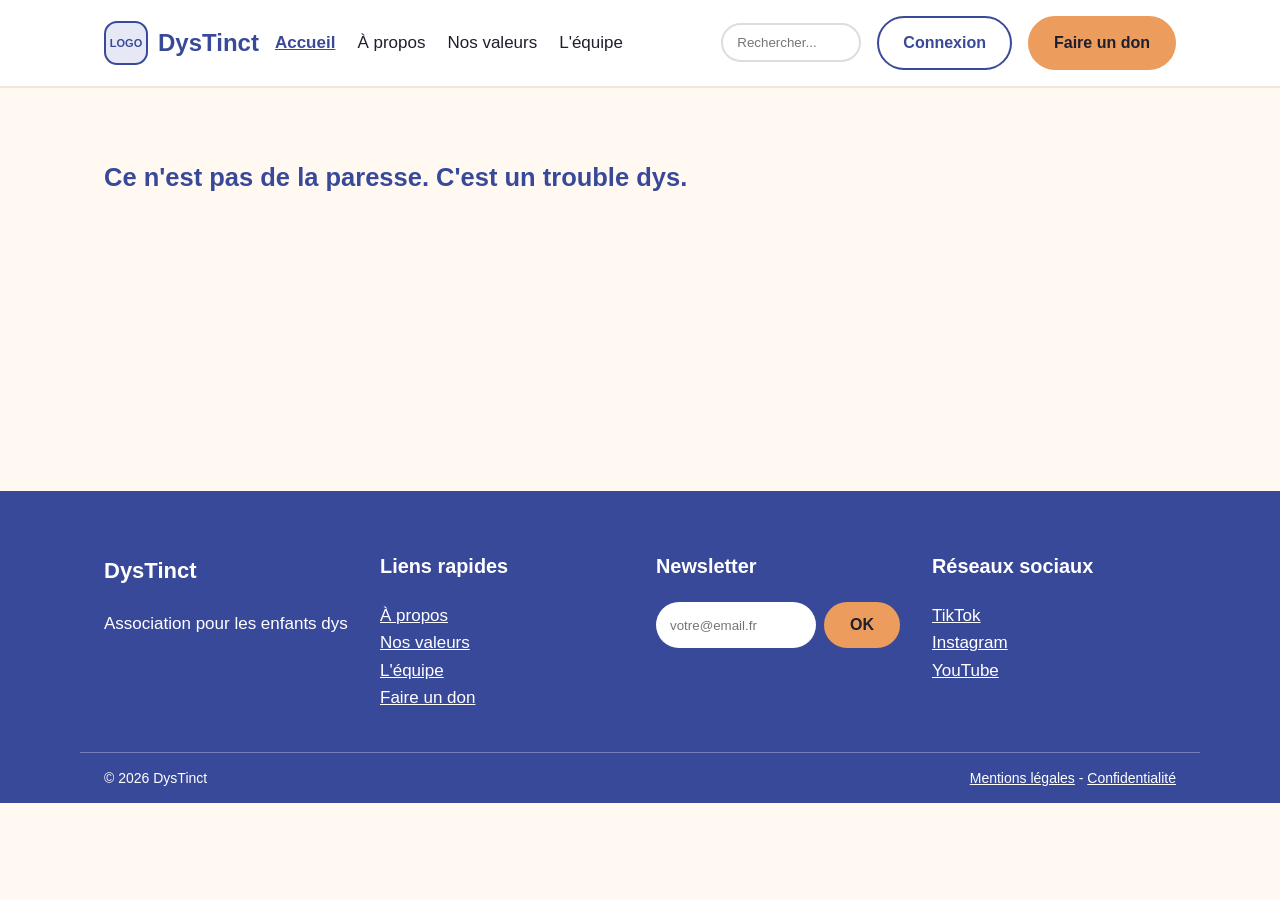
<file: index.html>
<!DOCTYPE html>
<html lang="fr">
<head>
  <meta charset="UTF-8">
  <meta name="viewport" content="width=device-width, initial-scale=1.0">
  <title>Accueil - DysTinct</title>
  <link rel="icon" href="favicon.ico">
  <link rel="stylesheet" href="style.css">
</head>
<body>

  <!-- header -->
  <header>
    <div class="conteneur header-contenu">
      <a href="index.html" class="logo">
        <img src="images/logo.svg" alt="Logo DysTinct" width="44" height="44">
        DysTinct
      </a>
      <nav>
        <ul>
          <li><a href="index.html" class="actif">Accueil</a></li>
          <li><a href="apropos.html">À propos</a></li>
          <li><a href="valeurs.html">Nos valeurs</a></li>
          <li><a href="equipe.html">L'équipe</a></li>
        </ul>
      </nav>
      <input type="search" class="recherche" placeholder="Rechercher...">
      <a href="connexion.html" class="btn btn-contour">Connexion</a>
      <a href="don.html" class="btn btn-don">Faire un don</a>
    </div>
  </header>

  <main>
    <!-- hero : titre + texte + 2 boutons + image -->
    <section class="hero">
      <h1>Ce n'est pas de la paresse. C'est un trouble dys.</h1>
    </section>

    <!-- texte avec les lettres mélangées -->
    <section class="simulation"></section>

    <!-- nos actions (grille) -->
    <section class="missions"></section>

    <!-- témoignages -->
    <section class="temoignages"></section>

    <!-- bandeau don -->
    <section class="bandeau-don"></section>
  </main>

  <!-- footer -->
  <footer>
    <div class="conteneur footer-colonnes">
      <div>
        <p class="footer-titre">DysTinct</p>
        <p>Association pour les enfants dys</p>
      </div>
      <div>
        <h3>Liens rapides</h3>
        <ul>
          <li><a href="apropos.html">À propos</a></li>
          <li><a href="valeurs.html">Nos valeurs</a></li>
          <li><a href="equipe.html">L'équipe</a></li>
          <li><a href="don.html">Faire un don</a></li>
        </ul>
      </div>
      <div>
        <h3>Newsletter</h3>
        <form class="newsletter">
          <input type="email" placeholder="votre@email.fr">
          <button type="submit" class="btn btn-don">OK</button>
        </form>
      </div>
      <div>
        <h3>Réseaux sociaux</h3>
        <ul>
          <li><a href="#">TikTok</a></li>
          <li><a href="#">Instagram</a></li>
          <li><a href="#">YouTube</a></li>
        </ul>
      </div>
    </div>
    <div class="conteneur footer-bas">
      <p>© 2026 DysTinct</p>
      <p><a href="#">Mentions légales</a> - <a href="#">Confidentialité</a></p>
    </div>
  </footer>

</body>
</html>
</file>
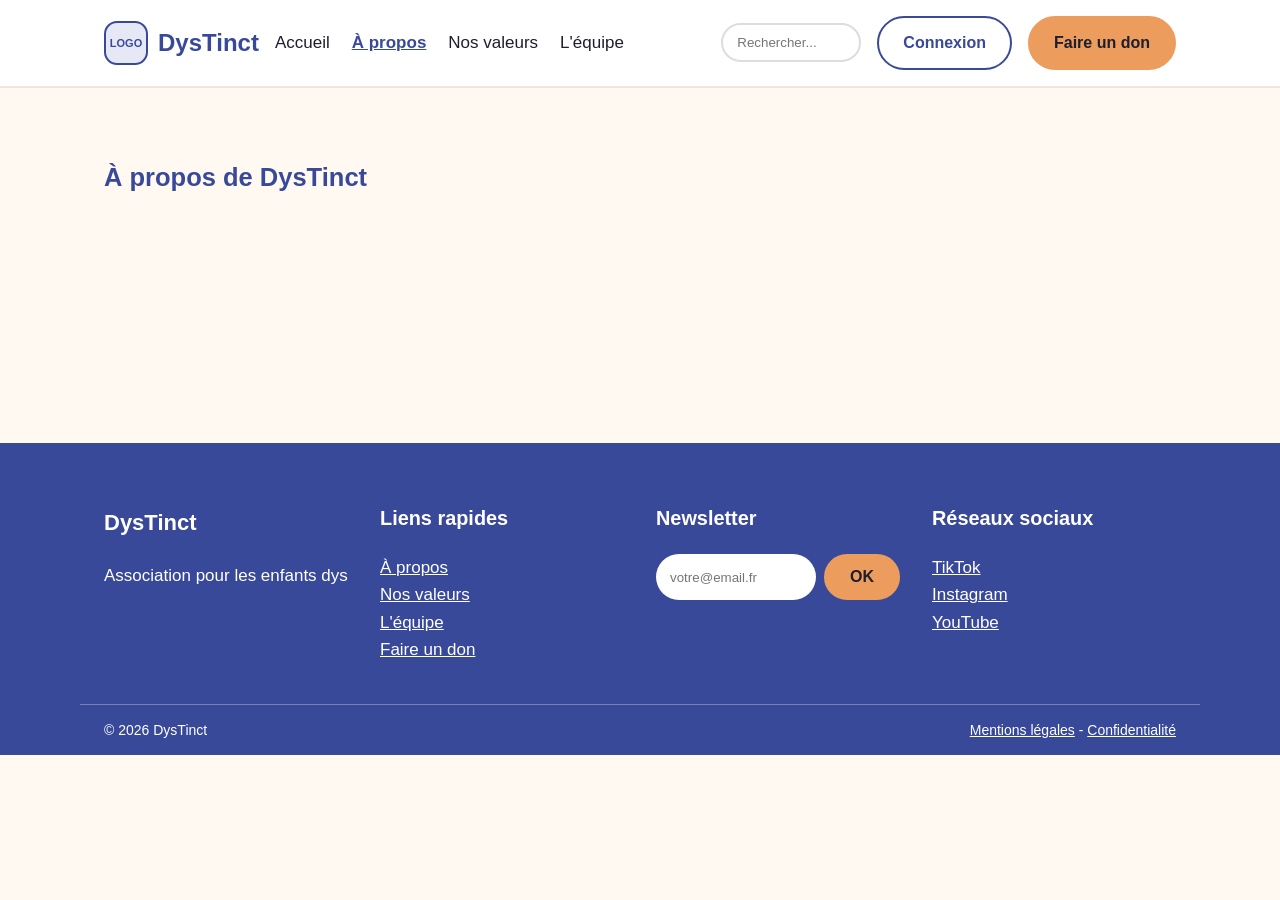
<file: apropos.html>
<!DOCTYPE html>
<html lang="fr">
<head>
  <meta charset="UTF-8">
  <meta name="viewport" content="width=device-width, initial-scale=1.0">
  <title>À propos - DysTinct</title>
  <link rel="icon" href="favicon.ico">
  <link rel="stylesheet" href="style.css">
</head>
<body>

  <!-- header -->
  <header>
    <div class="conteneur header-contenu">
      <a href="index.html" class="logo">
        <img src="images/logo.svg" alt="Logo DysTinct" width="44" height="44">
        DysTinct
      </a>
      <nav>
        <ul>
          <li><a href="index.html">Accueil</a></li>
          <li><a href="apropos.html" class="actif">À propos</a></li>
          <li><a href="valeurs.html">Nos valeurs</a></li>
          <li><a href="equipe.html">L'équipe</a></li>
        </ul>
      </nav>
      <input type="search" class="recherche" placeholder="Rechercher...">
      <a href="connexion.html" class="btn btn-contour">Connexion</a>
      <a href="don.html" class="btn btn-don">Faire un don</a>
    </div>
  </header>

  <main>
    <section class="titre-page">
      <h1>À propos de DysTinct</h1>
    </section>

    <!-- texte de présentation -->
    <section class="presentation"></section>

    <!-- frise chronologique -->
    <section class="frise"></section>

    <!-- utilisation des fonds -->
    <section class="transparence"></section>
  </main>

  <!-- footer -->
  <footer>
    <div class="conteneur footer-colonnes">
      <div>
        <p class="footer-titre">DysTinct</p>
        <p>Association pour les enfants dys</p>
      </div>
      <div>
        <h3>Liens rapides</h3>
        <ul>
          <li><a href="apropos.html">À propos</a></li>
          <li><a href="valeurs.html">Nos valeurs</a></li>
          <li><a href="equipe.html">L'équipe</a></li>
          <li><a href="don.html">Faire un don</a></li>
        </ul>
      </div>
      <div>
        <h3>Newsletter</h3>
        <form class="newsletter">
          <input type="email" placeholder="votre@email.fr">
          <button type="submit" class="btn btn-don">OK</button>
        </form>
      </div>
      <div>
        <h3>Réseaux sociaux</h3>
        <ul>
          <li><a href="#">TikTok</a></li>
          <li><a href="#">Instagram</a></li>
          <li><a href="#">YouTube</a></li>
        </ul>
      </div>
    </div>
    <div class="conteneur footer-bas">
      <p>© 2026 DysTinct</p>
      <p><a href="#">Mentions légales</a> - <a href="#">Confidentialité</a></p>
    </div>
  </footer>

</body>
</html>
</file>
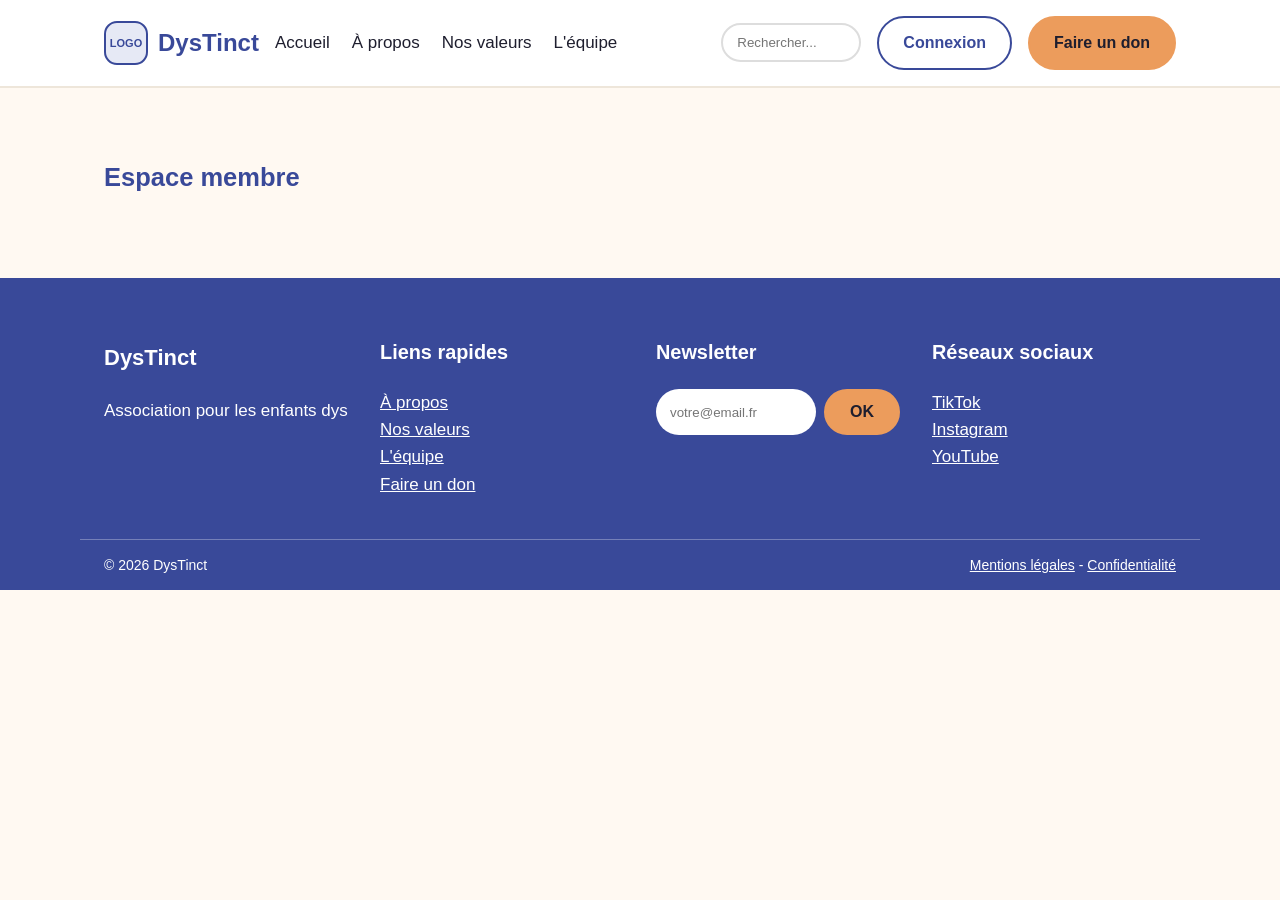
<file: connexion.html>
<!DOCTYPE html>
<html lang="fr">
<head>
  <meta charset="UTF-8">
  <meta name="viewport" content="width=device-width, initial-scale=1.0">
  <title>Connexion - DysTinct</title>
  <link rel="icon" href="favicon.ico">
  <link rel="stylesheet" href="style.css">
</head>
<body>

  <!-- header -->
  <header>
    <div class="conteneur header-contenu">
      <a href="index.html" class="logo">
        <img src="images/logo.svg" alt="Logo DysTinct" width="44" height="44">
        DysTinct
      </a>
      <nav>
        <ul>
          <li><a href="index.html">Accueil</a></li>
          <li><a href="apropos.html">À propos</a></li>
          <li><a href="valeurs.html">Nos valeurs</a></li>
          <li><a href="equipe.html">L'équipe</a></li>
        </ul>
      </nav>
      <input type="search" class="recherche" placeholder="Rechercher...">
      <a href="connexion.html" class="btn btn-contour">Connexion</a>
      <a href="don.html" class="btn btn-don">Faire un don</a>
    </div>
  </header>

  <main>
    <!-- formulaire de connexion -->
    <section class="connexion">
      <h1>Espace membre</h1>
    </section>
  </main>

  <!-- footer -->
  <footer>
    <div class="conteneur footer-colonnes">
      <div>
        <p class="footer-titre">DysTinct</p>
        <p>Association pour les enfants dys</p>
      </div>
      <div>
        <h3>Liens rapides</h3>
        <ul>
          <li><a href="apropos.html">À propos</a></li>
          <li><a href="valeurs.html">Nos valeurs</a></li>
          <li><a href="equipe.html">L'équipe</a></li>
          <li><a href="don.html">Faire un don</a></li>
        </ul>
      </div>
      <div>
        <h3>Newsletter</h3>
        <form class="newsletter">
          <input type="email" placeholder="votre@email.fr">
          <button type="submit" class="btn btn-don">OK</button>
        </form>
      </div>
      <div>
        <h3>Réseaux sociaux</h3>
        <ul>
          <li><a href="#">TikTok</a></li>
          <li><a href="#">Instagram</a></li>
          <li><a href="#">YouTube</a></li>
        </ul>
      </div>
    </div>
    <div class="conteneur footer-bas">
      <p>© 2026 DysTinct</p>
      <p><a href="#">Mentions légales</a> - <a href="#">Confidentialité</a></p>
    </div>
  </footer>

</body>
</html>
</file>
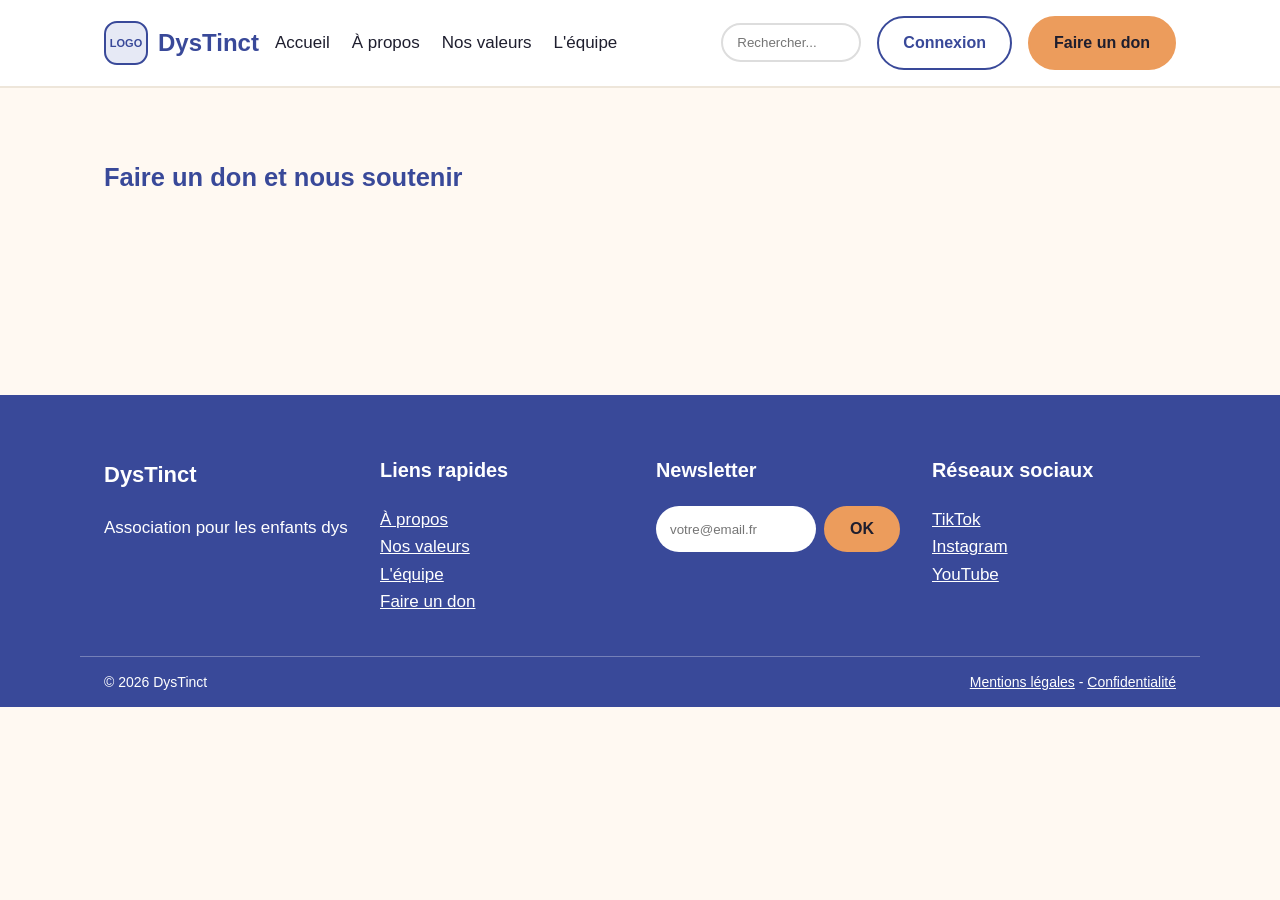
<file: don.html>
<!DOCTYPE html>
<html lang="fr">
<head>
  <meta charset="UTF-8">
  <meta name="viewport" content="width=device-width, initial-scale=1.0">
  <title>Faire un don - DysTinct</title>
  <link rel="icon" href="favicon.ico">
  <link rel="stylesheet" href="style.css">
</head>
<body>

  <!-- header -->
  <header>
    <div class="conteneur header-contenu">
      <a href="index.html" class="logo">
        <img src="images/logo.svg" alt="Logo DysTinct" width="44" height="44">
        DysTinct
      </a>
      <nav>
        <ul>
          <li><a href="index.html">Accueil</a></li>
          <li><a href="apropos.html">À propos</a></li>
          <li><a href="valeurs.html">Nos valeurs</a></li>
          <li><a href="equipe.html">L'équipe</a></li>
        </ul>
      </nav>
      <input type="search" class="recherche" placeholder="Rechercher...">
      <a href="connexion.html" class="btn btn-contour">Connexion</a>
      <a href="don.html" class="btn btn-don">Faire un don</a>
    </div>
  </header>

  <main>
    <section class="titre-page">
      <h1>Faire un don et nous soutenir</h1>
    </section>

    <!-- nos besoins -->
    <section class="besoins"></section>

    <!-- formulaire de don -->
    <section class="formulaire-don"></section>
  </main>

  <!-- footer -->
  <footer>
    <div class="conteneur footer-colonnes">
      <div>
        <p class="footer-titre">DysTinct</p>
        <p>Association pour les enfants dys</p>
      </div>
      <div>
        <h3>Liens rapides</h3>
        <ul>
          <li><a href="apropos.html">À propos</a></li>
          <li><a href="valeurs.html">Nos valeurs</a></li>
          <li><a href="equipe.html">L'équipe</a></li>
          <li><a href="don.html">Faire un don</a></li>
        </ul>
      </div>
      <div>
        <h3>Newsletter</h3>
        <form class="newsletter">
          <input type="email" placeholder="votre@email.fr">
          <button type="submit" class="btn btn-don">OK</button>
        </form>
      </div>
      <div>
        <h3>Réseaux sociaux</h3>
        <ul>
          <li><a href="#">TikTok</a></li>
          <li><a href="#">Instagram</a></li>
          <li><a href="#">YouTube</a></li>
        </ul>
      </div>
    </div>
    <div class="conteneur footer-bas">
      <p>© 2026 DysTinct</p>
      <p><a href="#">Mentions légales</a> - <a href="#">Confidentialité</a></p>
    </div>
  </footer>

</body>
</html>
</file>
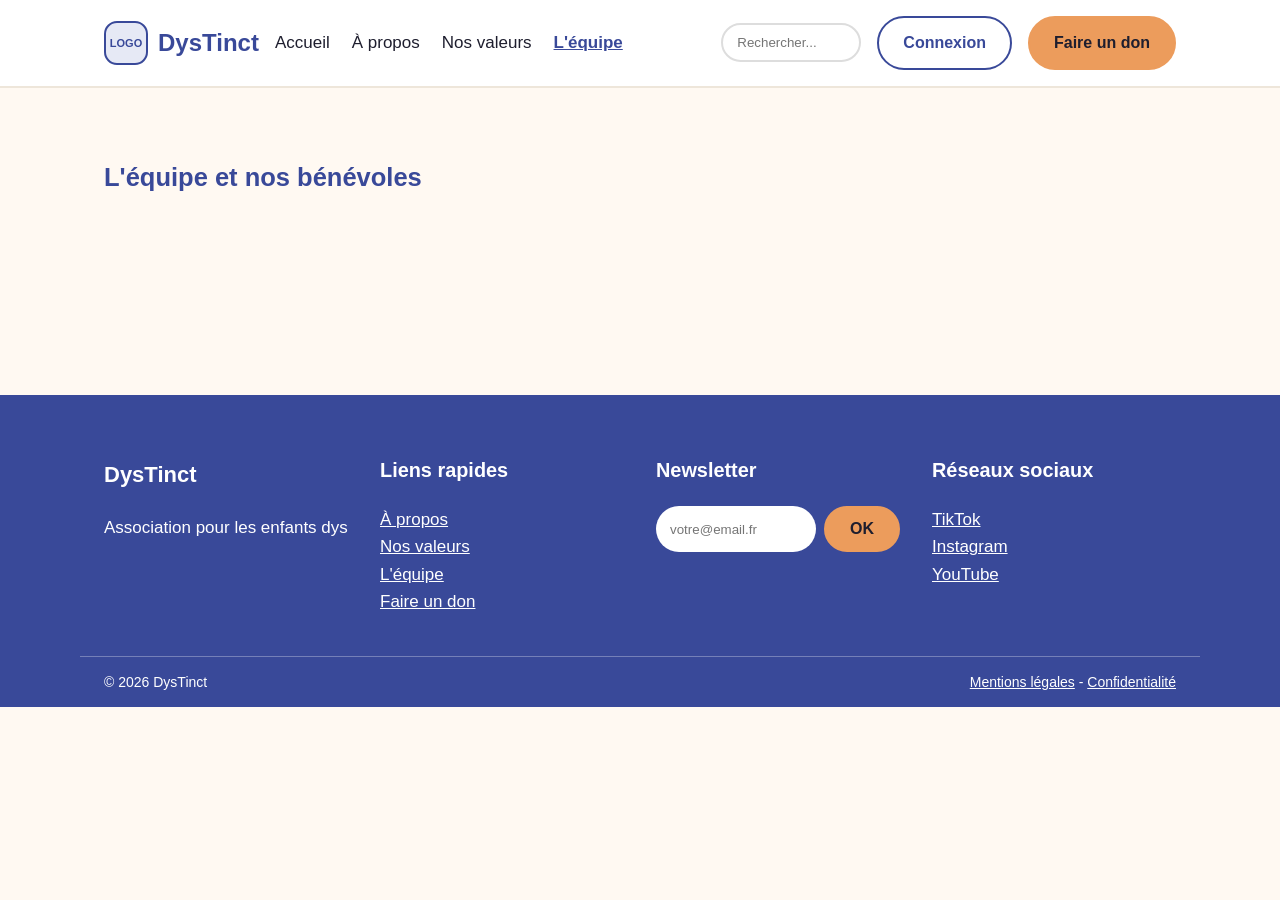
<file: equipe.html>
<!DOCTYPE html>
<html lang="fr">
<head>
  <meta charset="UTF-8">
  <meta name="viewport" content="width=device-width, initial-scale=1.0">
  <title>L'équipe - DysTinct</title>
  <link rel="icon" href="favicon.ico">
  <link rel="stylesheet" href="style.css">
</head>
<body>

  <!-- header -->
  <header>
    <div class="conteneur header-contenu">
      <a href="index.html" class="logo">
        <img src="images/logo.svg" alt="Logo DysTinct" width="44" height="44">
        DysTinct
      </a>
      <nav>
        <ul>
          <li><a href="index.html">Accueil</a></li>
          <li><a href="apropos.html">À propos</a></li>
          <li><a href="valeurs.html">Nos valeurs</a></li>
          <li><a href="equipe.html" class="actif">L'équipe</a></li>
        </ul>
      </nav>
      <input type="search" class="recherche" placeholder="Rechercher...">
      <a href="connexion.html" class="btn btn-contour">Connexion</a>
      <a href="don.html" class="btn btn-don">Faire un don</a>
    </div>
  </header>

  <main>
    <section class="titre-page">
      <h1>L'équipe et nos bénévoles</h1>
    </section>

    <!-- cartes de l'équipe -->
    <section class="equipe"></section>

    <!-- rejoignez-nous -->
    <section class="rejoindre"></section>
  </main>

  <!-- footer -->
  <footer>
    <div class="conteneur footer-colonnes">
      <div>
        <p class="footer-titre">DysTinct</p>
        <p>Association pour les enfants dys</p>
      </div>
      <div>
        <h3>Liens rapides</h3>
        <ul>
          <li><a href="apropos.html">À propos</a></li>
          <li><a href="valeurs.html">Nos valeurs</a></li>
          <li><a href="equipe.html">L'équipe</a></li>
          <li><a href="don.html">Faire un don</a></li>
        </ul>
      </div>
      <div>
        <h3>Newsletter</h3>
        <form class="newsletter">
          <input type="email" placeholder="votre@email.fr">
          <button type="submit" class="btn btn-don">OK</button>
        </form>
      </div>
      <div>
        <h3>Réseaux sociaux</h3>
        <ul>
          <li><a href="#">TikTok</a></li>
          <li><a href="#">Instagram</a></li>
          <li><a href="#">YouTube</a></li>
        </ul>
      </div>
    </div>
    <div class="conteneur footer-bas">
      <p>© 2026 DysTinct</p>
      <p><a href="#">Mentions légales</a> - <a href="#">Confidentialité</a></p>
    </div>
  </footer>

</body>
</html>
</file>
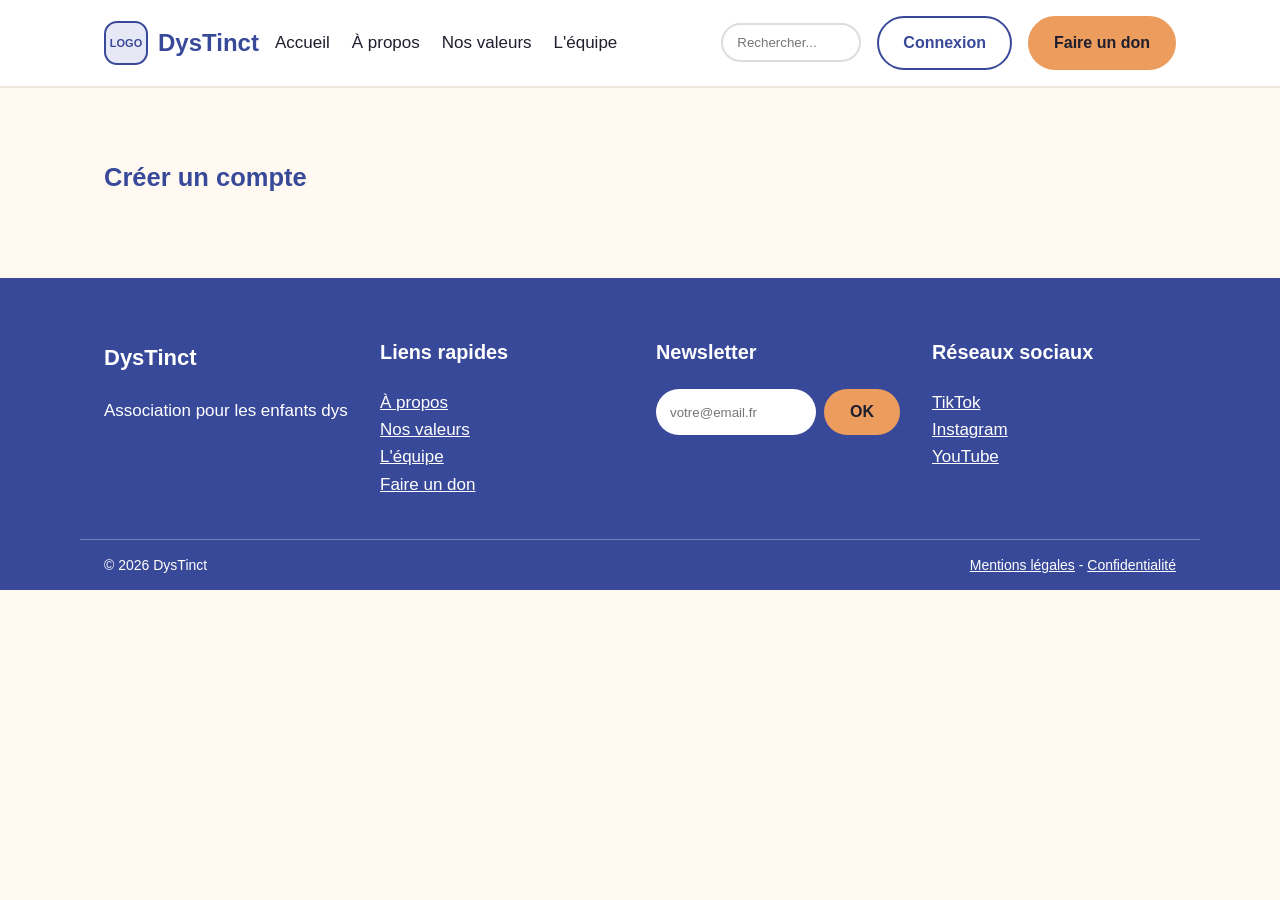
<file: inscription.html>
<!DOCTYPE html>
<html lang="fr">
<head>
  <meta charset="UTF-8">
  <meta name="viewport" content="width=device-width, initial-scale=1.0">
  <title>Inscription - DysTinct</title>
  <link rel="icon" href="favicon.ico">
  <link rel="stylesheet" href="style.css">
</head>
<body>

  <!-- header -->
  <header>
    <div class="conteneur header-contenu">
      <a href="index.html" class="logo">
        <img src="images/logo.svg" alt="Logo DysTinct" width="44" height="44">
        DysTinct
      </a>
      <nav>
        <ul>
          <li><a href="index.html">Accueil</a></li>
          <li><a href="apropos.html">À propos</a></li>
          <li><a href="valeurs.html">Nos valeurs</a></li>
          <li><a href="equipe.html">L'équipe</a></li>
        </ul>
      </nav>
      <input type="search" class="recherche" placeholder="Rechercher...">
      <a href="connexion.html" class="btn btn-contour">Connexion</a>
      <a href="don.html" class="btn btn-don">Faire un don</a>
    </div>
  </header>

  <main>
    <!-- formulaire d'inscription -->
    <section class="inscription">
      <h1>Créer un compte</h1>
    </section>
  </main>

  <!-- footer -->
  <footer>
    <div class="conteneur footer-colonnes">
      <div>
        <p class="footer-titre">DysTinct</p>
        <p>Association pour les enfants dys</p>
      </div>
      <div>
        <h3>Liens rapides</h3>
        <ul>
          <li><a href="apropos.html">À propos</a></li>
          <li><a href="valeurs.html">Nos valeurs</a></li>
          <li><a href="equipe.html">L'équipe</a></li>
          <li><a href="don.html">Faire un don</a></li>
        </ul>
      </div>
      <div>
        <h3>Newsletter</h3>
        <form class="newsletter">
          <input type="email" placeholder="votre@email.fr">
          <button type="submit" class="btn btn-don">OK</button>
        </form>
      </div>
      <div>
        <h3>Réseaux sociaux</h3>
        <ul>
          <li><a href="#">TikTok</a></li>
          <li><a href="#">Instagram</a></li>
          <li><a href="#">YouTube</a></li>
        </ul>
      </div>
    </div>
    <div class="conteneur footer-bas">
      <p>© 2026 DysTinct</p>
      <p><a href="#">Mentions légales</a> - <a href="#">Confidentialité</a></p>
    </div>
  </footer>

</body>
</html>
</file>
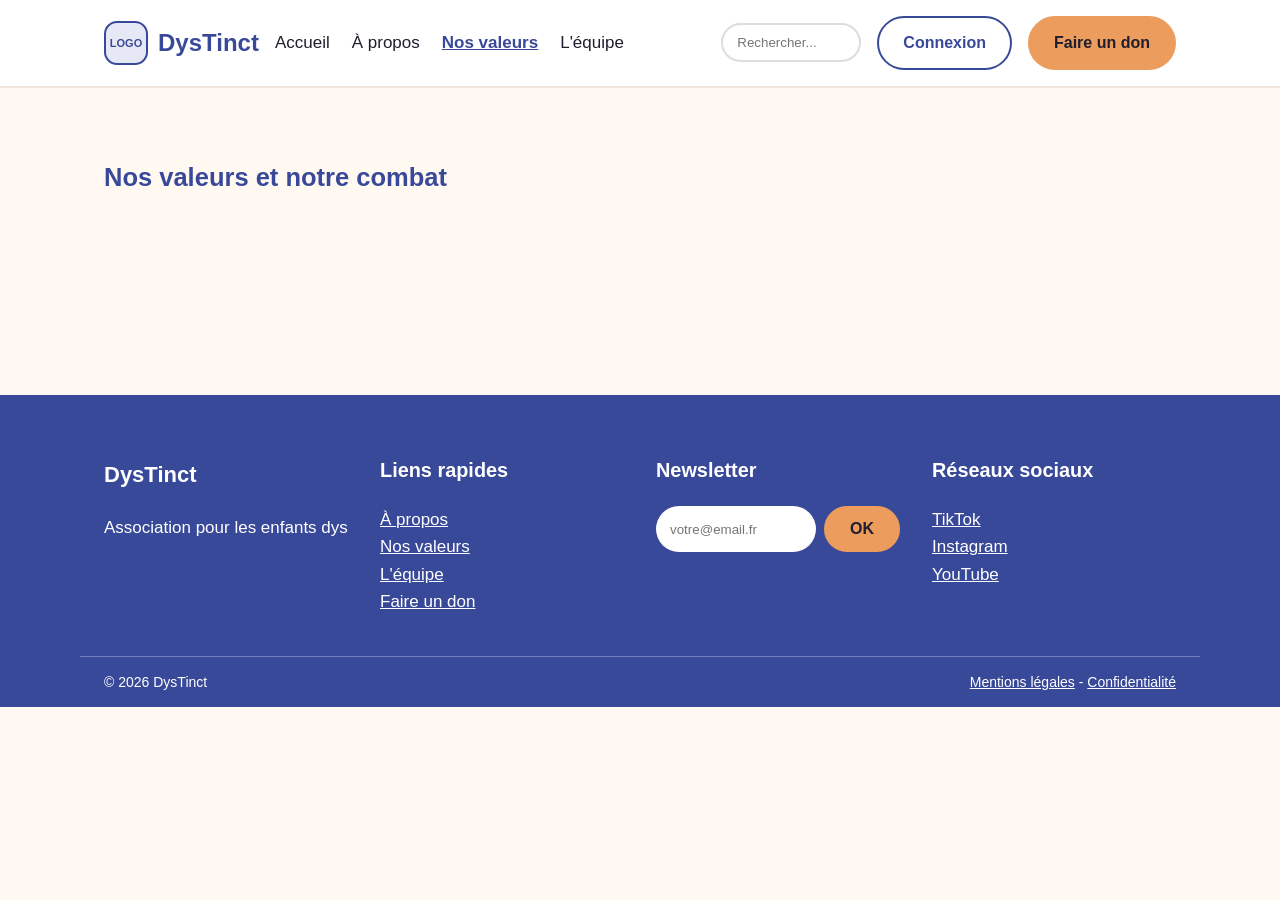
<file: valeurs.html>
<!DOCTYPE html>
<html lang="fr">
<head>
  <meta charset="UTF-8">
  <meta name="viewport" content="width=device-width, initial-scale=1.0">
  <title>Nos valeurs - DysTinct</title>
  <link rel="icon" href="favicon.ico">
  <link rel="stylesheet" href="style.css">
</head>
<body>

  <!-- header -->
  <header>
    <div class="conteneur header-contenu">
      <a href="index.html" class="logo">
        <img src="images/logo.svg" alt="Logo DysTinct" width="44" height="44">
        DysTinct
      </a>
      <nav>
        <ul>
          <li><a href="index.html">Accueil</a></li>
          <li><a href="apropos.html">À propos</a></li>
          <li><a href="valeurs.html" class="actif">Nos valeurs</a></li>
          <li><a href="equipe.html">L'équipe</a></li>
        </ul>
      </nav>
      <input type="search" class="recherche" placeholder="Rechercher...">
      <a href="connexion.html" class="btn btn-contour">Connexion</a>
      <a href="don.html" class="btn btn-don">Faire un don</a>
    </div>
  </header>

  <main>
    <section class="titre-page">
      <h1>Nos valeurs et notre combat</h1>
    </section>

    <!-- cartes des valeurs -->
    <section class="valeurs"></section>

    <!-- les 5 troubles dys -->
    <section class="troubles"></section>
  </main>

  <!-- footer -->
  <footer>
    <div class="conteneur footer-colonnes">
      <div>
        <p class="footer-titre">DysTinct</p>
        <p>Association pour les enfants dys</p>
      </div>
      <div>
        <h3>Liens rapides</h3>
        <ul>
          <li><a href="apropos.html">À propos</a></li>
          <li><a href="valeurs.html">Nos valeurs</a></li>
          <li><a href="equipe.html">L'équipe</a></li>
          <li><a href="don.html">Faire un don</a></li>
        </ul>
      </div>
      <div>
        <h3>Newsletter</h3>
        <form class="newsletter">
          <input type="email" placeholder="votre@email.fr">
          <button type="submit" class="btn btn-don">OK</button>
        </form>
      </div>
      <div>
        <h3>Réseaux sociaux</h3>
        <ul>
          <li><a href="#">TikTok</a></li>
          <li><a href="#">Instagram</a></li>
          <li><a href="#">YouTube</a></li>
        </ul>
      </div>
    </div>
    <div class="conteneur footer-bas">
      <p>© 2026 DysTinct</p>
      <p><a href="#">Mentions légales</a> - <a href="#">Confidentialité</a></p>
    </div>
  </footer>

</body>
</html>
</file>
<file: style.css>
/* couleurs et polices */
:root {
  --bleu: #394999;
  --orange: #EC9C5C;
  --texte: #1E1E2E;
  --fond: #FFF9F2;
}

* {
  box-sizing: border-box;
}

body {
  margin: 0;
  font-family: Arial, sans-serif;
  font-size: 17px;
  line-height: 1.6;
  color: var(--texte);
  background-color: var(--fond);
}

h1, h2, h3 {
  color: var(--bleu);
}

a {
  color: var(--bleu);
}

img {
  max-width: 100%;
}

.conteneur {
  max-width: 1120px;
  margin: 0 auto;
  padding: 0 24px;
}

/* boutons */
.btn {
  display: inline-block;
  padding: 12px 24px;
  border-radius: 30px;
  font-weight: bold;
  text-decoration: none;
  border: 2px solid var(--bleu);
  cursor: pointer;
  font-size: 16px;
}

.btn-contour {
  background-color: white;
  color: var(--bleu);
}

.btn-don {
  background-color: var(--orange);
  border-color: var(--orange);
  color: var(--texte);
}

/* header */
header {
  background-color: white;
  border-bottom: 2px solid #EEE6DA;
}

.header-contenu {
  display: flex;
  flex-wrap: wrap;
  align-items: center;
  gap: 16px;
  padding-top: 16px;
  padding-bottom: 16px;
}

.logo {
  display: flex;
  align-items: center;
  gap: 10px;
  font-size: 24px;
  font-weight: bold;
  text-decoration: none;
}

nav {
  flex-grow: 1;
}

nav ul {
  list-style: none;
  margin: 0;
  padding: 0;
  display: flex;
  gap: 22px;
}

nav a {
  color: var(--texte);
  text-decoration: none;
}

nav a:hover,
nav a.actif {
  color: var(--bleu);
  font-weight: bold;
  text-decoration: underline;
}

.recherche {
  width: 140px;
  padding: 10px 14px;
  border: 2px solid #DDD;
  border-radius: 30px;
}

/* footer */
footer {
  background-color: var(--bleu);
  color: white;
  margin-top: 80px;
  padding-top: 40px;
}

footer h3,
footer a {
  color: white;
}

footer ul {
  list-style: none;
  padding: 0;
}

.footer-titre {
  font-size: 22px;
  font-weight: bold;
}

.footer-colonnes {
  display: grid;
  grid-template-columns: repeat(4, 1fr);
  gap: 32px;
}

.newsletter {
  display: flex;
  gap: 8px;
}

.newsletter input {
  width: 100%;
  padding: 10px 14px;
  border: none;
  border-radius: 30px;
}

.footer-bas {
  display: flex;
  justify-content: space-between;
  border-top: 1px solid rgba(255, 255, 255, 0.3);
  margin-top: 24px;
  font-size: 14px;
}

/* sections des pages */
main section {
  max-width: 1120px;
  margin: 0 auto;
  padding: 48px 24px 0;
}

/* accueil */

/* à propos */

/* valeurs */

/* équipe */

/* don */

/* connexion et inscription */

/* responsive tablette */
@media (max-width: 900px) {
  .footer-colonnes {
    grid-template-columns: repeat(2, 1fr);
  }
}

/* responsive téléphone */
@media (max-width: 600px) {
  nav ul {
    flex-wrap: wrap;
  }

  .footer-colonnes {
    grid-template-columns: 1fr;
  }

  .footer-bas {
    flex-direction: column;
  }
}
</file>
